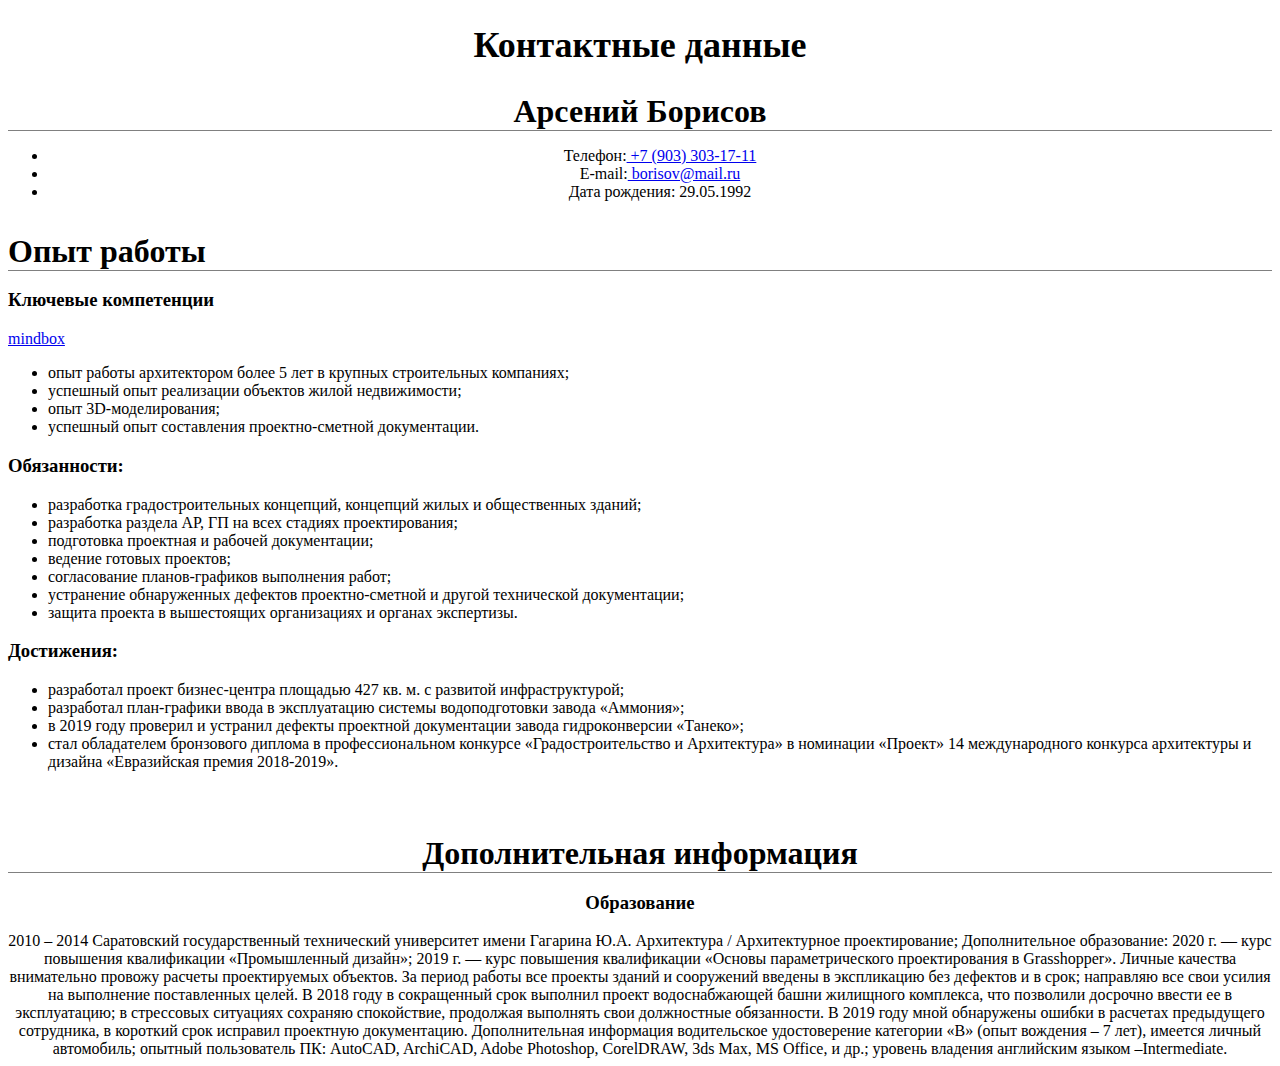
<file: index.html>
<!DOCTYPE html>
<html xmlns="http://www.w3.org/1999/xhtml">
	
	<head>
		<title></title>
		<meta http-equiv="Content-Type" content="text/html; charset=utf-8">
		<meta charset="utf-8">
		<meta name="viewport" content="width=device-width,initial-scale=1">
		<meta http-equiv="X-UA-Compatible" content="IE=edge">
		<link type="text/css" rel="stylesheet" href="style.css" />
				
	</head>
	<body> 
		<title>Резюме на должность архитектора</title>
		<div id="header">
			<h1>Контактные данные</h1>
			<h2 class = "header-title">Арсений Борисов</h2>
			<p>
			<ul>
				<li>Телефон:<a href="tel:89033031711"> +7 (903) 303-17-11</a></li>
				<li>E-mail:<a href="mailto:borisov@mail.ru"> borisov@mail.ru</a></li>
				<li>Дата рождения: 29.05.1992</li>
			</ul>
			</p>
		</div>
		<div id="main">
			<h2>Опыт работы</h2>
			<h3>Ключевые компетенции</h3>
			<a href = "openforall/MindboxRed.html"> mindbox </a>
			<ul>
				<li>опыт работы архитектором более 5 лет в крупных строительных компаниях;</li>
				<li>успешный опыт реализации объектов жилой недвижимости;</li>
				<li>опыт 3D-моделирования;</li>
				<li>успешный опыт составления проектно-сметной документации.</li>
			</ul>	
			<h3>Обязанности:</h3>
			<ul>
				<li>разработка градостроительных концепций, концепций жилых и общественных зданий;</li>
				<li>разработка раздела АР, ГП на всех стадиях проектирования;</li>
				<li>подготовка проектная и рабочей документации;</li>
				<li>ведение готовых проектов;</li>
				<li>согласование планов-графиков выполнения работ;</li>
				<li>устранение обнаруженных дефектов проектно-сметной и другой технической документации;</li>
				<li>защита проекта в вышестоящих организациях и органах экспертизы.</li>
			</ul>
			<h3>Достижения:</h3>
			<ul>
				<li>разработал проект бизнес-центра площадью 427 кв. м. с развитой инфраструктурой;</li>
				<li>разработал план-графики ввода в эксплуатацию системы водоподготовки завода «Аммония»;</li>
				<li>в 2019 году проверил и устранил дефекты проектной документации завода гидроконверсии «Танеко»;</li>
				<li>стал обладателем бронзового диплома в профессиональном конкурсе «Градостроительство и Архитектура» в номинации «Проект» 14 международного конкурса архитектуры и дизайна «Евразийская премия 2018-2019».</li>
			</ul>	
		</div>
		
		<div id="footer">
			<h2>Дополнительная информация</h2>	
			<h3>Образование</h3>
			
			2010 – 2014 Саратовский государственный технический университет имени Гагарина Ю.А. Архитектура / Архитектурное проектирование;
			
			Дополнительное образование: 2020 г. — курс повышения квалификации «Промышленный дизайн»; 2019 г. — курс повышения квалификации «Основы параметрического проектирования в Grasshopper».
			
			Личные качества
			внимательно провожу расчеты проектируемых объектов. За период работы все проекты зданий и сооружений введены в экспликацию без дефектов и в срок;
			направляю все свои усилия на выполнение поставленных целей. В 2018 году в сокращенный срок выполнил проект водоснабжающей башни жилищного комплекса, что позволили досрочно ввести ее в эксплуатацию;
			в стрессовых ситуациях сохраняю спокойствие, продолжая выполнять свои должностные обязанности. В 2019 году мной обнаружены ошибки в расчетах предыдущего сотрудника, в короткий срок исправил проектную документацию.	
			
			Дополнительная информация
			водительское удостоверение категории «В» (опыт вождения – 7 лет), имеется личный автомобиль;
			опытный пользователь ПК: AutoCAD, ArchiCAD, Adobe Photoshop, CorelDRAW, 3ds Max, MS Office, и др.;
			уровень владения английским языком –Intermediate.
		</div>
	</body>
</html>
</file>
<file: style.css>
p
		{
		margin-bottom:12px;
		}
		
		h1 h2 h3
		{
		font-weight:400;
		}
		
		h1
		{
		font-size:36px;
		margin-bottom:0px;
		}
		
		h2
		{
		font-size:32px;
		border-bottom:1px solid grey;
		margin-bottom:8px;
		}
		
		header> header-title
		{
		font-size:18px;
		border-bottom:none;
		margin-bottom:8px;
		}
		
		#header
		{
		text-align:center;
		margin-bottom:32px;
		}
		
		#footer
		{
		text-align:center;
		margin-top:64px;
		}
</file>
